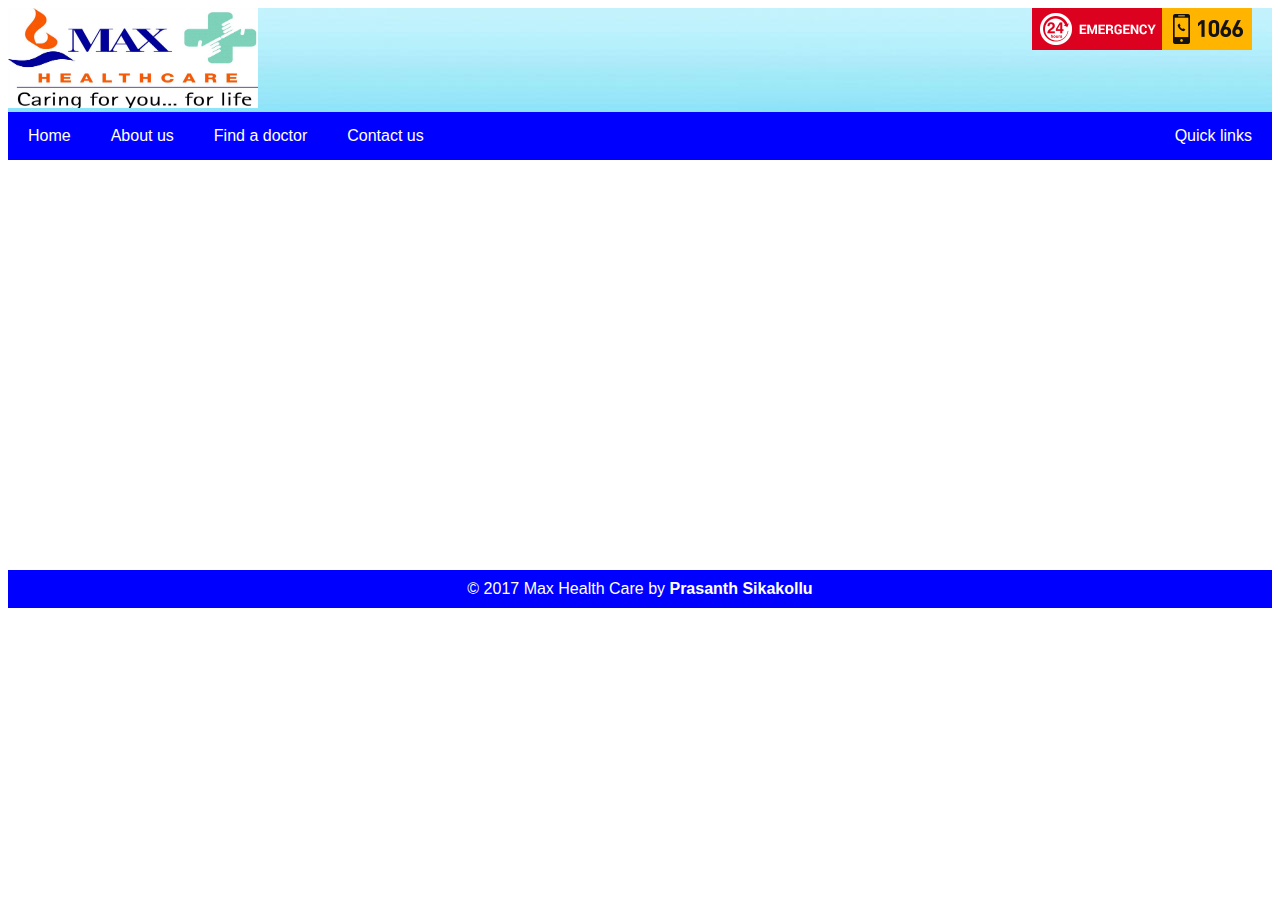
<file: index.html>
<!DOCTYPE html>
<html>
<head>
	<link rel="stylesheet" type="text/css" href="style.css">
	<title>Health care Monitering system</title>
	<link rel="icon" href="max-healthcare-logo.jpg"">
</head>
<body>
	<div class="header">
		<div class="hospital-logo">
			<img src="max-healthcare-logo.jpg" height="100px;" width="250px;">
			<img src="emergency.png" style="float: right;">
		</div>
	</div>
	<div class="navigation">
		<ul>
			<li><a href="index.html">Home</a></li>
			<li><a href="aboutus.html">About us</a></li>
			<li><a href="findadoctor.php">Find a doctor</a></li>
			<li><a href="contactus.html">Contact us</a></li>
			<li class="dropdown"><a href="#">Quick links</a>
				<div class="dropdown-content">
					<a href="patientlogin.php">Patient Login</a>
					<a href="doctorlogin.php">Doctor Login</a>
					<a href="pharmacylogin.php">Pharmacy Login</a>
					<a href="adminlogin.php">Admin Login</a>
				</div>
			</li>
		</ul>
	</div>
	<div class="content">

	</div>
	<div class="footer">
		© 2017 Max Health Care by <b>Prasanth Sikakollu</b>
	</div>
</body>
</html>
</file>
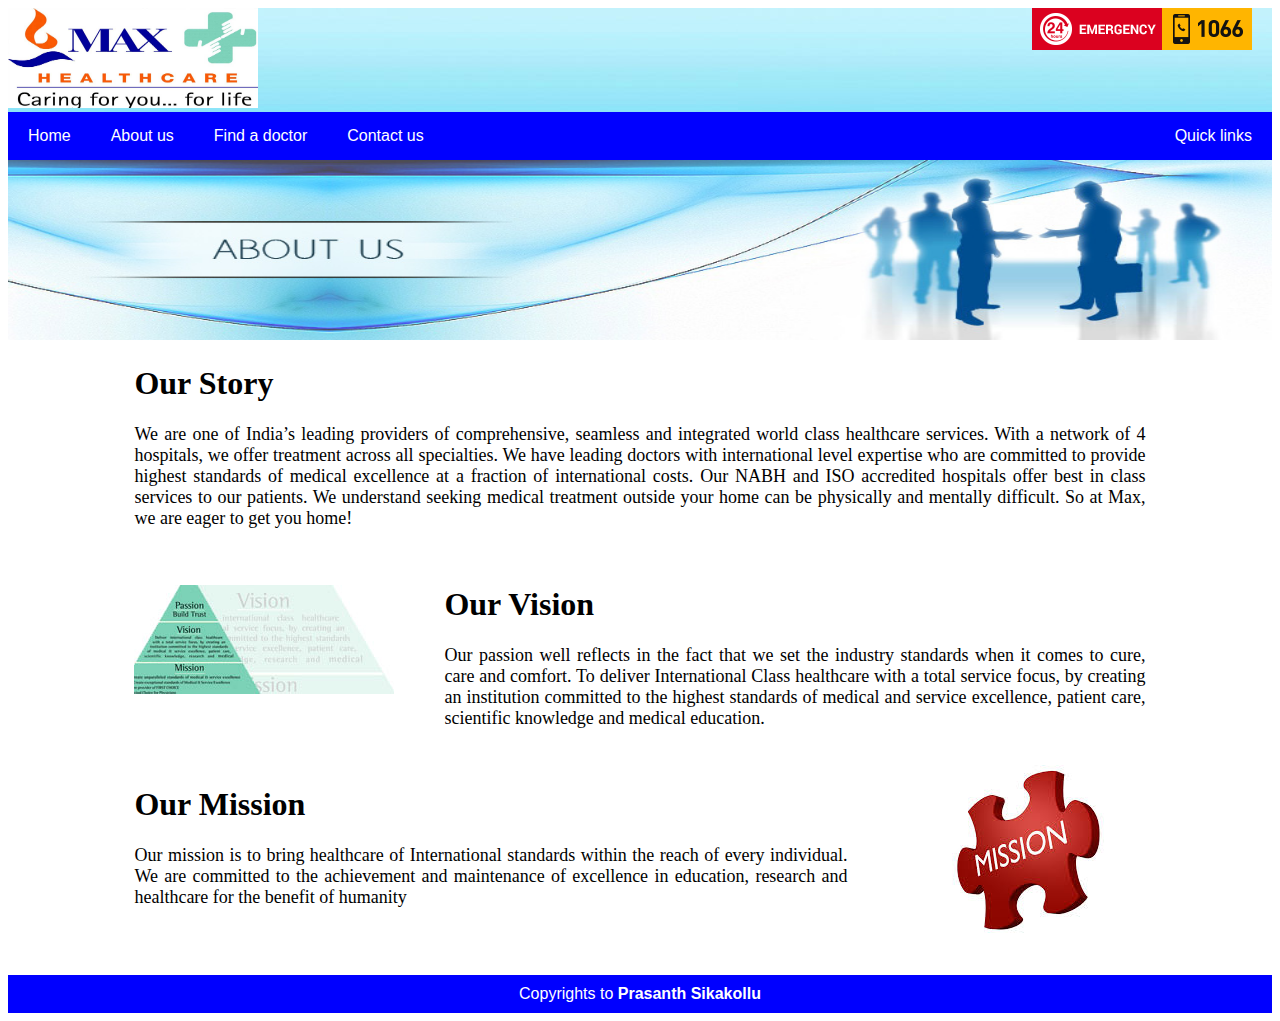
<file: aboutus.html>
<!DOCTYPE html>
<html>
<head>
	<link rel="stylesheet" type="text/css" href="style.css">
	<title>About MaxCare</title>
	<link rel="icon" href="max-healthcare-logo.jpg"">
</head>
<body>
	<div class="header">
		<div class="hospital-logo">
			<img src="max-healthcare-logo.jpg" height="100px;" width="250px;">
			<img src="emergency.png" style="float: right;">
		</div>
	</div>
	<div class="navigation">
		<ul>
			<li><a href="index.html">Home</a></li>
			<li><a href="aboutus.html">About us</a></li>
			<li><a href="findadoctor.php">Find a doctor</a></li>
			<li><a href="contactus.html">Contact us</a></li>
			<li class="dropdown"><a href="#">Quick links</a>
				<div class="dropdown-content">
					<a href="patientlogin.php">Patient Login</a>
					<a href="doctorlogin.php">Doctor Login</a>
					<a href="pharmacylogin.php">Pharmacy Login</a>
					<a href="adminlogin.php">Admin Login</a>
				</div>
			</li>
		</ul>
	</div>
	<img src="about-us.jpg" height="180px" width="100%">
	<div class="content" style="height: 600px;">
		<h1>Our Story</h1>
		<p>We are one of India’s leading providers of comprehensive, seamless and integrated world class healthcare services. With a network of 4 hospitals, we offer treatment across all specialties. We have leading doctors with international level expertise who are committed to provide highest standards of medical excellence at a fraction of international costs. Our NABH and ISO accredited hospitals offer best in class services to our patients. We understand seeking medical treatment outside your home can be physically and mentally difficult. So at Max, we are eager to get you home!</p><br>
		<img src="our-passion.jpg" style="float:left;padding-right: 50px;padding-bottom: 20px;padding-top: 20px;">
		<h1>Our Vision</h1>
		<p>Our passion well reflects in the fact that we set the industry standards when it comes to cure, care and comfort. To deliver International Class healthcare with a total service focus, by creating an institution committed to the highest standards of medical and service excellence, patient care, scientific knowledge and medical education.
		</p>
		<br>
		<img src="mission.jpg" style="float: right;">
		<h1>Our Mission</h1>

		<p>Our mission is to bring healthcare of International standards within the reach of every individual. We are committed to the achievement and maintenance of excellence in education, research and healthcare for the benefit of humanity</p>
	</div>
	<div class="footer">
		Copyrights to <b>Prasanth Sikakollu</b>
	</div>
</body>
</html>
</file>
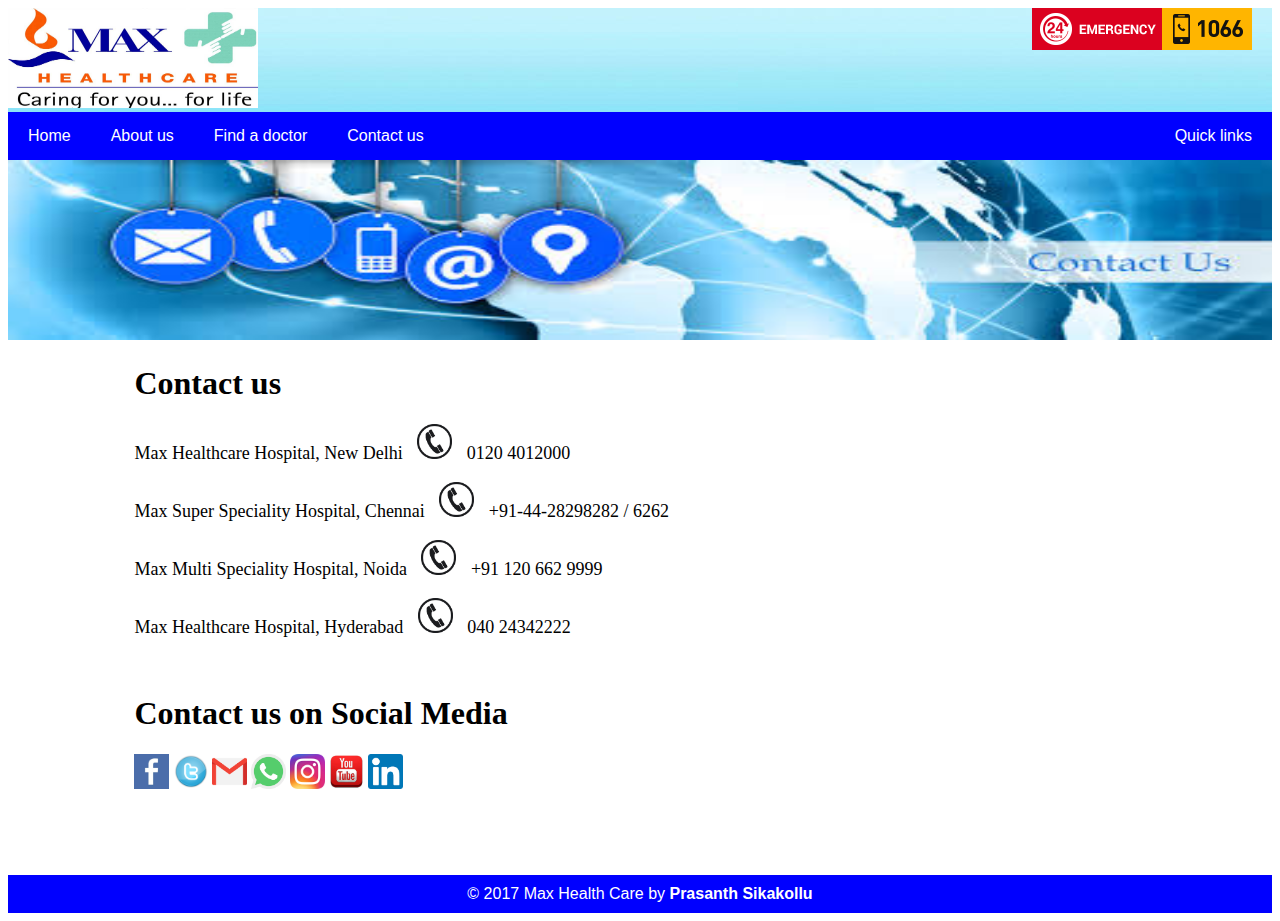
<file: contactus.html>
<!DOCTYPE html>
<html>
<head>
	<link rel="stylesheet" type="text/css" href="style.css">
	<title>Contact Us</title>
	<link rel="icon" href="max-healthcare-logo.jpg"">
</head>
<body>
	<div class="header">
		<div class="hospital-logo">
			<img src="max-healthcare-logo.jpg" height="100px;" width="250px;">
			<img src="emergency.png" style="float: right;">
		</div>
	</div>
	<div class="navigation">
		<ul>
			<li><a href="index.html">Home</a></li>
			<li><a href="aboutus.html">About us</a></li>
			<li><a href="findadoctor.php">Find a doctor</a></li>
			<li><a href="contactus.html">Contact us</a></li>
			<li class="dropdown"><a href="#">Quick links</a>
				<div class="dropdown-content">
					<a href="patientlogin.php">Patient Login</a>
					<a href="doctorlogin.php">Doctor Login</a>
					<a href="pharmacylogin.php">Pharmacy Login</a>
					<a href="adminlogin.php">Admin Login</a>
				</div>
			</li>
		</ul>
	</div>
	<img src="contact-us.jpg" width="100%" height="180px">
	<div class="content" style="height: 500px;">
		<h1>Contact us</h1>
		<p class="branch-names">Max Healthcare Hospital, New Delhi <img src="phone.png" class="phone"> 0120 4012000 </p>
		<p class="branch-names">Max Super Speciality Hospital, Chennai <img src="phone.png" class="phone"> +91-44-28298282 / 6262</p>
		<p class="branch-names">Max Multi Speciality Hospital, Noida <img src="phone.png" class="phone"> +91 120 662 9999</p>
		<p class="branch-names">Max Healthcare Hospital, Hyderabad <img src="phone.png" class="phone"> 040 24342222</p><br>
		<h1>Contact us on Social Media</h1>
		<a href=""><img src="facebook.jpg" class="social-media" alt="Facebook"></a>
		<a href=""><img src="twitter.png" class="social-media" alt="Twitter"></a>
		<a href=""><img src="gmail.png" class="social-media" alt="Gmail"></a>
		<a href=""><img src="whatsapp.png" class="social-media" alt="WhatsApp"></a>
		<a href=""><img src="instagram.jpg" class="social-media" alt="Instagram"></a>
		<a href=""><img src="youtube.jpg" class="social-media" alt="Youtube"></a>
		<a href=""><img src="linkedin.png" class="social-media" alt="LinkedIn"></a>

	</div>
	<div class="footer">
		© 2017 Max Health Care by <b>Prasanth Sikakollu</b>
	</div>
</body>
</html>
</file>
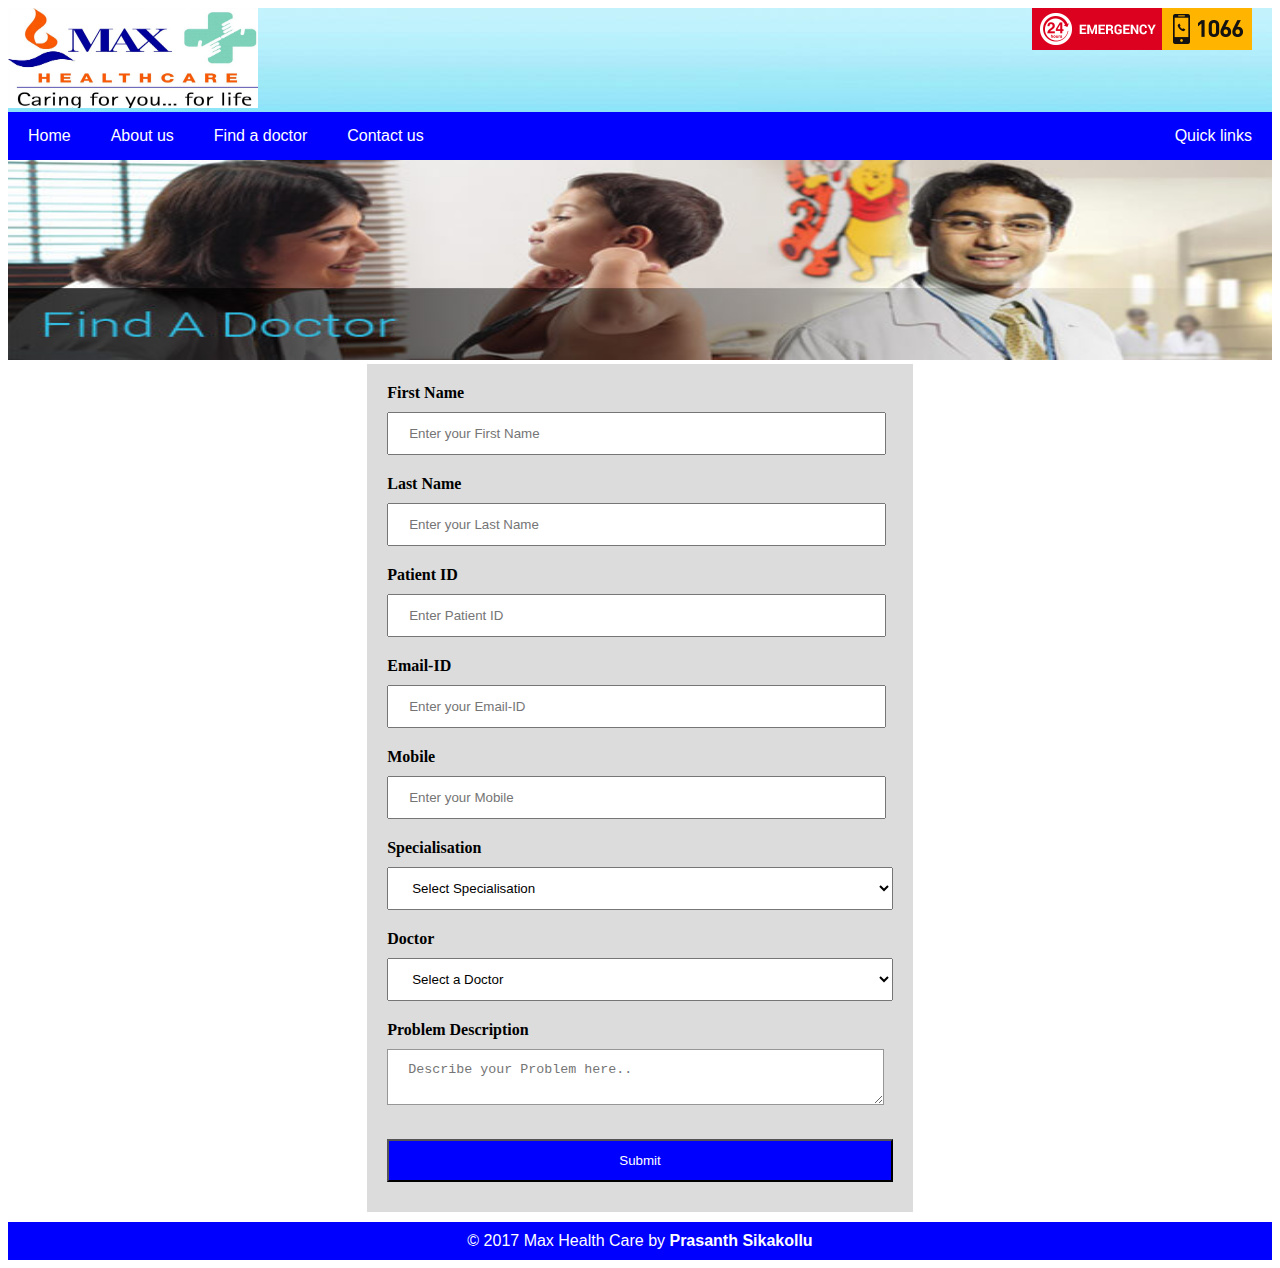
<file: findadoctor.html>
<!DOCTYPE html>
<html>
<head>
	<link rel="stylesheet" type="text/css" href="style.css">
	<title>Find a Doctor</title>
	<link rel="icon" href="max-healthcare-logo.jpg"">
</head>
<body>
	<div class="header">
		<div class="hospital-logo">
			<img src="max-healthcare-logo.jpg" height="100px;" width="250px;">
			<img src="emergency.png" style="float: right;">
		</div>
	</div>
	<div class="navigation">
		<ul>
			<li><a href="index.html">Home</a></li>
			<li><a href="aboutus.html">About us</a></li>
			<li><a href="findadoctor.html">Find a doctor</a></li>
			<li><a href="contactus.html">Contact us</a></li>
			<li class="dropdown"><a href="#">Quick links</a>
				<div class="dropdown-content">
					<a href="patientlogin.php">Patient Login</a>
					<a href="doctorlogin.php">Doctor Login</a>
					<a href="pharmacylogin.php">Pharmacy Login</a>
					<a href="adminlogin.php">Admin Login</a>
				</div>
			</li>
		</ul>
	</div>
	<img src="Find-A-Doctor.jpg" style="width: 100%;height: 200px;">
	<div class="content">
		<div class="form-content">
			<form action="" method="POST">
				<label><b>First Name</b></label><br>
				<input type="text" name="fname" class="myinput" placeholder="Enter your First Name" required=""><br>
				<label><b>Last Name</b></label><br>
				<input type="text" name="lname" class="myinput" placeholder="Enter your Last Name" required=" "><br>
				<label><b>Patient ID</b></label><br>
				<input type="number" name="patientid" class="myinput" placeholder="Enter Patient ID" required=""><br>
				<label><b>Email-ID</b></label><br>
				<input type="email" name="email" class="myinput" placeholder="Enter your Email-ID" required=""><br>
				<label><b>Mobile</b></label><br>
				<input type="text" name="Mobile" class="myinput" placeholder="Enter your Mobile" required=""><br>
				<label><b>Specialisation</b></label><br>
				<select>
					<option selected="">Select Specialisation</option>
				</select><br>
				<label><b>Doctor</b></label><br>
				<select>
					<option selected="">Select a Doctor</option>
				</select><br>
				<label><b>Problem Description</b></label><br>
				<textarea class="myinput" placeholder="Describe your Problem here.."></textarea><br>
				<input type="submit" name="submit" class="submit">
			</form>
		</div>
	</div>
	<div class="footer">
		© 2017 Max Health Care by <b>Prasanth Sikakollu</b>
	</div>
</body>
</html>
</file>
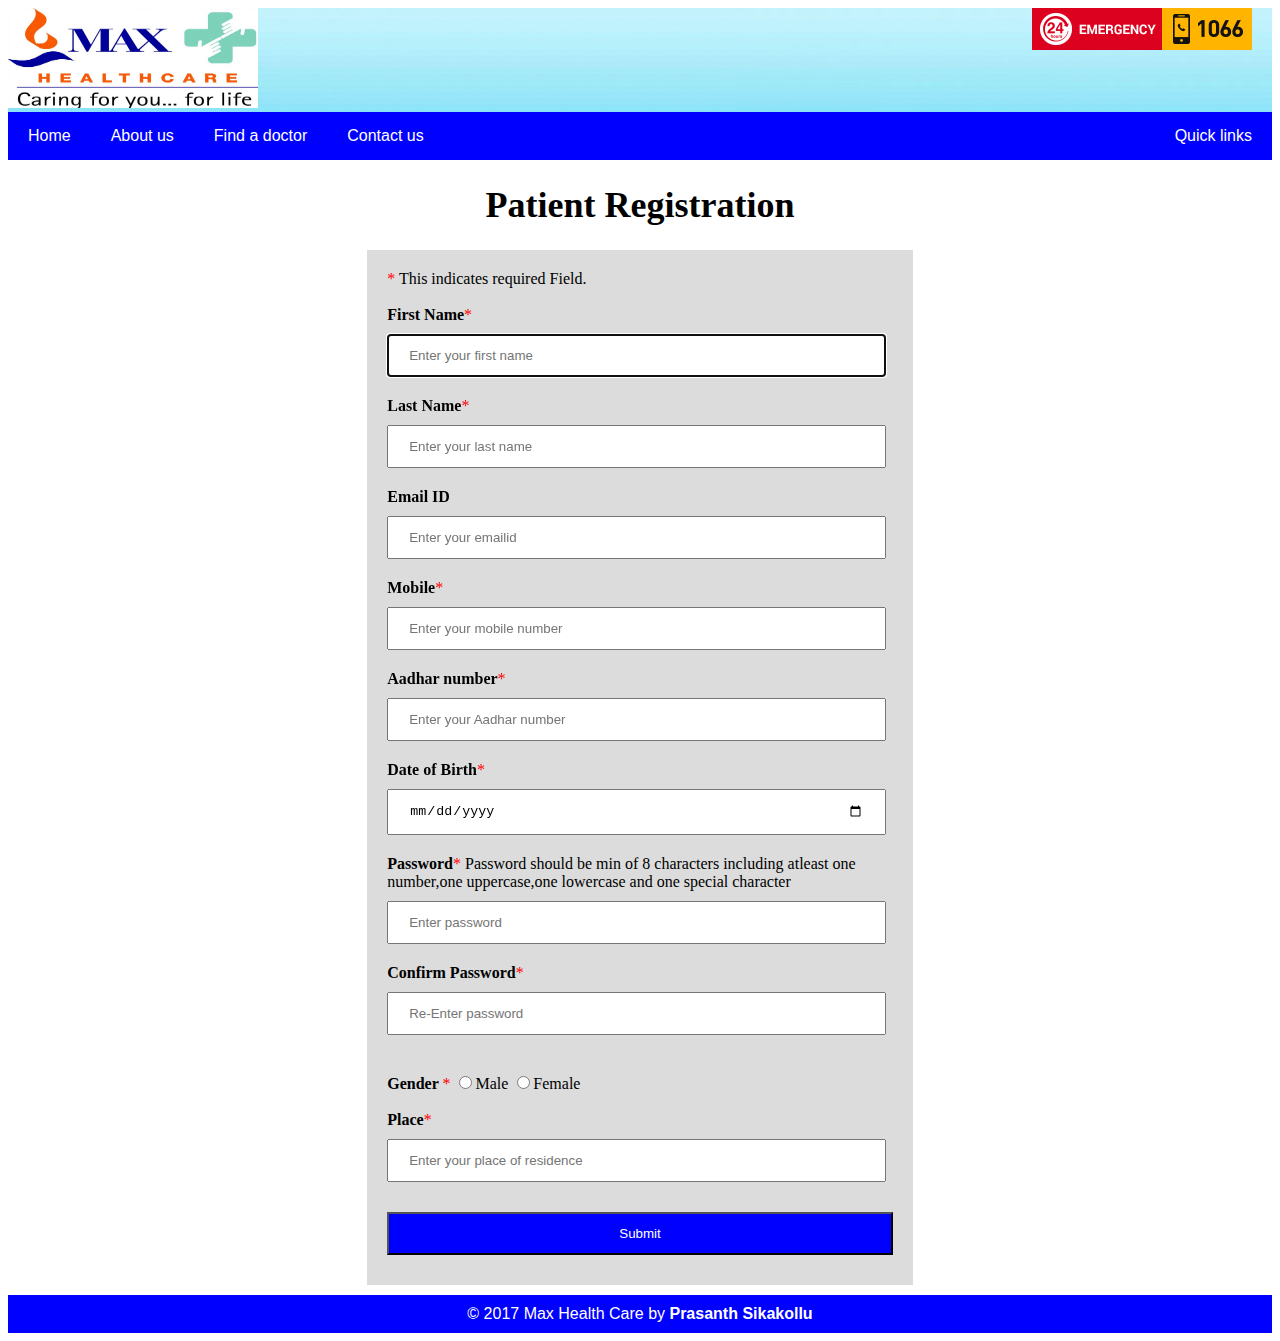
<file: patientsignup.html>
<!DOCTYPE html>
<html>
<head>
	<link rel="stylesheet" type="text/css" href="style.css">
	<title>Health care Monitering system</title>
	<link rel="icon" href="max-healthcare-logo.jpg"">
</head>
<body>
	<div class="header">
		<div class="hospital-logo">
			<img src="max-healthcare-logo.jpg" height="100px;" width="250px;">
			<img src="emergency.png" style="float: right;">
		</div>
	</div>
	<div class="navigation">
		<ul>
			<li><a href="index.html">Home</a></li>
			<li><a href="aboutus.html">About us</a></li>
			<li><a href="findadoctor.php">Find a doctor</a></li>
			<li><a href="contactus.html">Contact us</a></li>
			<li class="dropdown"><a href="#">Quick links</a>
				<div class="dropdown-content">
					<a href="patientlogin.php">Patient Login</a>
					<a href="doctorlogin.php">Doctor Login</a>
					<a href="pharmacylogin.php">Pharmacy Login</a>
					<a href="adminlogin.php">Admin Login</a>
				</div>
			</li>
		</ul>
	</div>
	<div class="content">
		<h1 style="font-size: 36px;text-align: center;">Patient Registration</h1>
		<div class="form-content">
			<form action="patientregistration.php" method="POST" name="signup" onsubmit="return validateform()">
				<span style="color: red;">*</span> This indicates required Field.<br><br>
				<label><b>First Name</b><span style="color: red;">*</span></label>
				<input type="text" name="fname" placeholder="Enter your first name" required="" class="myinput" autofocus="" pattern="[A-Za-z]{}">

				<label><b>Last Name</b><span style="color: red;">*</span></label>
				<input type="text" name="lname" placeholder="Enter your last name" required="" class="myinput" pattern="[A-Za-z]{}">

				<label><b>Email ID</b></label>
				<input type="email" name="emailid" placeholder="Enter your emailid" class="myinput">

				<label><b>Mobile</b><span style="color: red;">*</span></label>
				<input type="text" name="mobile" placeholder="Enter your mobile number" required="" class="myinput" pattern="[0-9]{10}" title="Your mobile number should contain 10 digits between 0-9">

				<label><b>Aadhar number</b><span style="color: red;">*</span></label>
				<input type="text" name="aadhar" placeholder="Enter your Aadhar number" required="" class="myinput" pattern="[0-9]{12}" title="Your Aadhar number should contain 12 digits between 0-9">

				<label><b>Date of Birth</b><span style="color: red;">*</span></label>
				<input type="date" name="dob" placeholder="Select your Date of Birth" required="" class="myinput">

				<label><b>Password</b><span style="color: red;" id="reqfield">*</span></label>
				Password should be min of 8 characters including atleast one number,one uppercase,one lowercase and one special character
				<input type="password" name="pw" placeholder="Enter password" required="" class="myinput" title="Min of 8 characters with atleast one symbol,one uppercase,one number,one lowercase characters.">

				<label><b>Confirm Password</b><span style="color: red;">*</span></label>
				<input type="password" name="cpw" placeholder="Re-Enter password" required="" class="myinput">
				<p id="pwmatch"></p>

				<label><b>Gender  </b><span style="color: red;">*</span></label>
				<input type="radio" name="gender" value="Male" required="">Male
				<input type="radio" name="gender" value="Female" required="">Female<br><br>

				<label><b>Place</b><span style="color: red;">*</span></label>
				<input type="text" name="place" placeholder="Enter your place of residence" required="" class="myinput" pattern="[A-Za-z]{}">

				<input type="submit" name="submit" class="submit">
			</form>
		</div>
	</div>
	<div class="footer">
		© 2017 Max Health Care by <b>Prasanth Sikakollu</b>
	</div>
	<script type="text/javascript">
		var v=document.signup.pw;
		var w=document.signup.cpw;
		regexp=/^(?=.*\d)(?=.*[a-z])(?=.*[A-Z])(?=.*[^A-Za-z0-9])(?!.*\s).{8,}$/;
		function validateform(){
			if (v.value==w.value) {
			}
			else{
				document.getElementById('pwmatch').innerHTML="Passwords do not match";
				document.getElementById('pwmatch').style="color:red;";
				return false;
			}
			if(v.value.match(regexp))
				document.getElementById('pwmatch').innerHTML="Passwords match the required criteria";
			else{
				document.getElementById('pwmatch').innerHTML="Password should be min of 8 characters including atleast one number,one uppercase,one lowercase and one special character";
				return false;
			}
		}
	</script>
</body>
</html>
</file>
<file: style.css>
div.header{
	margin: 0px auto;
	height: 20%;
	background-image: url('background-light-blue.jpg');
}

div.hospital-logo{
	padding-right: 20px;
}

div.navigation ul{
	list-style-type: none;
	margin: 0px;
	padding: 0px;
	background-color: blue;
	overflow: hidden;
	clear: left;
}

div.navigation li{
	float: left;
	font-size: 16px;
	color: white;
	font-family: "arial";
	text-align: center;
}
div.navigation li a{
	display: block;
	padding: 15px 20px;
	color: white;
	text-decoration: none;
}
div.navigation li a:hover{
	background-color: rgb(120,120,120);
}
div.navigation li.dropdown {
	float: right;
}
div.navigation li.dropdown a:hover{
	background-color: rgb(0,150,255);
}
.dropdown-content {
	display: none;
	position: absolute;
	width: 160px;
	font-size: 15px;
}
.dropdown-content a {
	padding: 12px 12px;
	text-decoration: none;
	display: block;
	text-align: right;
}
.dropdown:hover .dropdown-content {
	display: block;
	background-color: rgb(120,120,120);
	right: 8px;
}
.dropdown:hover .dropdown-content a:hover{
	background-color: rgb(0,150,255);
}
.content{
	width: 80%;
	float: center;
	margin: auto;
	padding-bottom: 10px;
	min-height: 400px;
}
.content p{
	text-align: justify;
	font-size: 18px;
}
.footer{
	padding: 10px;
	color: white;
	font-size: 16px;
	font-family: "arial";
	text-align: center;
	position: center;
	background-color: rgb(0,0,255);
}
img.social-media{
	height: 35px;
	width: 35px;
}
img.phone{
	height: 35px;
	width: 35px;
	padding-left: 10px;
	padding-right: 10px; 
}
img.social-media:hover{
	height: 50px;
	width: 50px;
}

input.myinput{
	width: 90%;
	padding: 12px 20px;
	margin-top: 10px;
	margin-bottom: 20px;
}
select{
	width: 100%;
	padding: 12px 20px;
	margin-top: 10px;
	margin-bottom: 20px;
}
textarea.myinput{
	width: 90%;
	padding: 12px 20px;
	border-style: solid;
	border-color: rgb(150,150,150);
	margin-top: 10px;
	margin-bottom: 20px;
}
input.submit{
	width: 100%;
	background-color: blue;
	padding: 12px 20px;
	color: white;
	margin: 10px 0px;
}
.form-content{
	width: 50%;
	background-color: rgb(220,220,220);
	margin: auto;
	padding: 20px;
}
.myinput:focus{
	border-style: solid;
	border-color: black;
}
</file>
